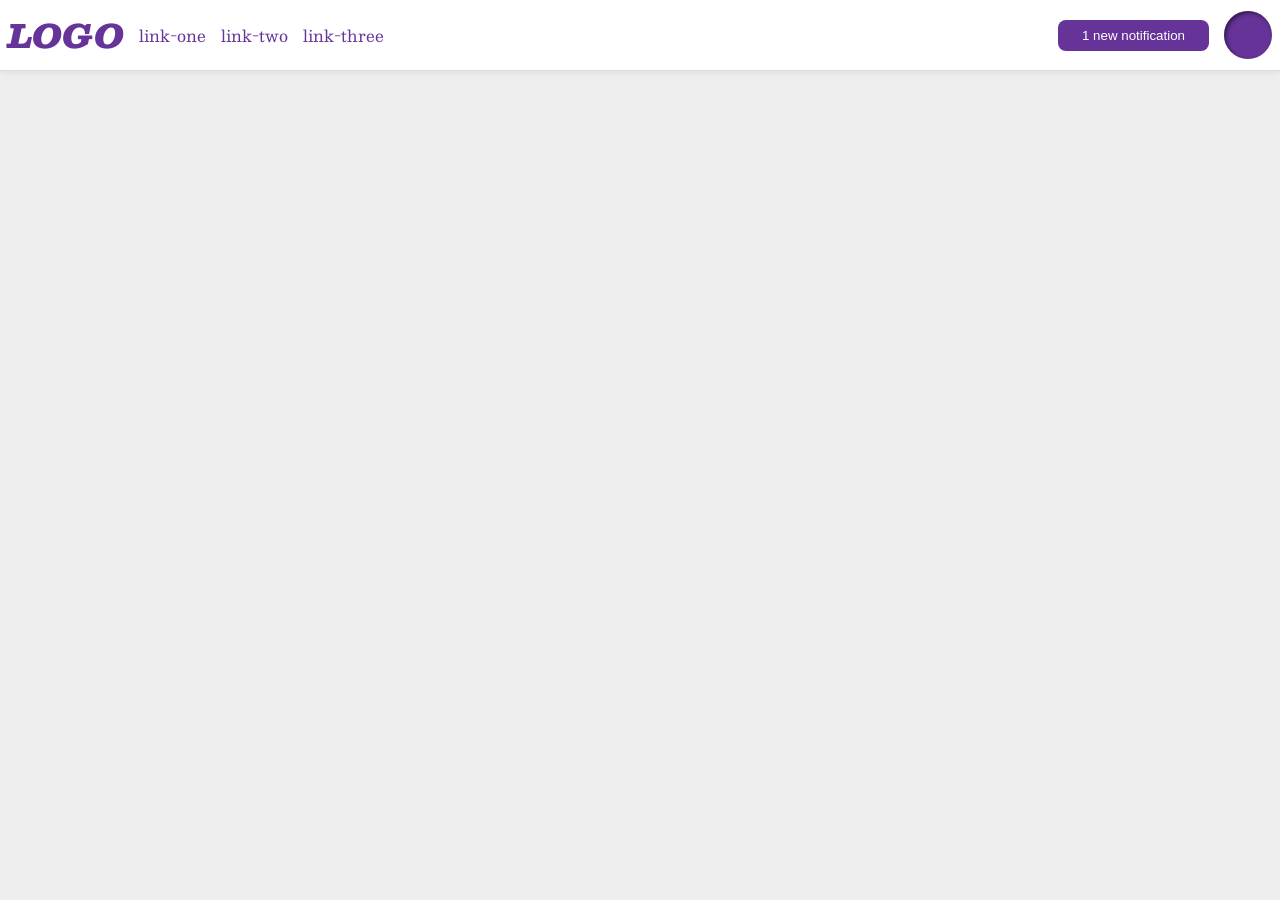
<file: foundations/flex/03-flex-header-2/index.html>
<!DOCTYPE html>
<html lang="en">
  <head>
    <meta charset="UTF-8">
    <meta http-equiv="X-UA-Compatible" content="IE=edge">
    <meta name="viewport" content="width=device-width, initial-scale=1.0">
    <title>Flex Header 2</title>
    <link rel="stylesheet" href="style.css">
  </head>
  <body>
    <div class="header">
              <div class="left-side">
                <div class="logo">
                  LOGO
                </div>
                <ul class="links">
                  <li><a href="https://google.com">link-one</a></li>
                  <li><a href="https://google.com">link-two</a></li>
                  <li><a href="https://google.com">link-three</a></li>
                </ul>
              </div>
      <div class="right-side">
      <button class="notifications">
        1 new notification
      </button>
      <div class="profile-image"></div>
      </div>
    </div>
  </body>
</html>
</file>
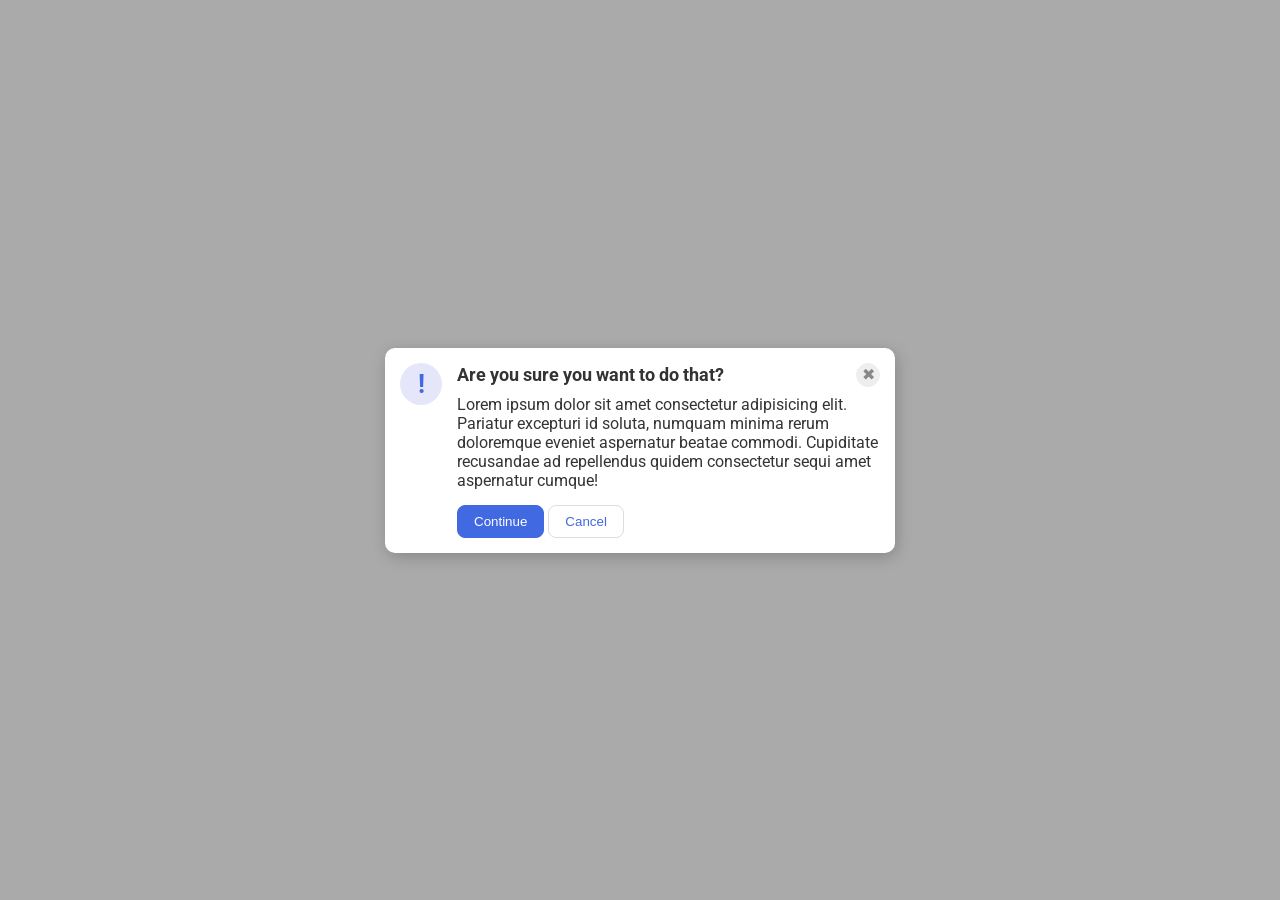
<file: foundations/flex/05-flex-modal/index.html>
<!DOCTYPE html>
<html lang="en">
  <head>
    <meta charset="UTF-8">
    <meta http-equiv="X-UA-Compatible" content="IE=edge">
    <meta name="viewport" content="width=device-width, initial-scale=1.0">
    <link rel="stylesheet" href="style.css">
    <title>Modal</title>
  </head>
  <body>
    <div class="modal">
      <div class="icon">!</div>
      <div class="container">
        <div class="header">Are you sure you want to do that?
        <button class="close-button">✖</button>
        </div>
        <div class="text">Lorem ipsum dolor sit amet consectetur adipisicing elit. Pariatur excepturi id soluta, numquam minima rerum doloremque eveniet aspernatur beatae commodi. Cupiditate recusandae ad repellendus quidem consectetur sequi amet aspernatur cumque!</div>
        <button class="continue">Continue</button>
        <button class="cancel">Cancel</button>
      </div>
    </div>
  </body>
</html>
</file>
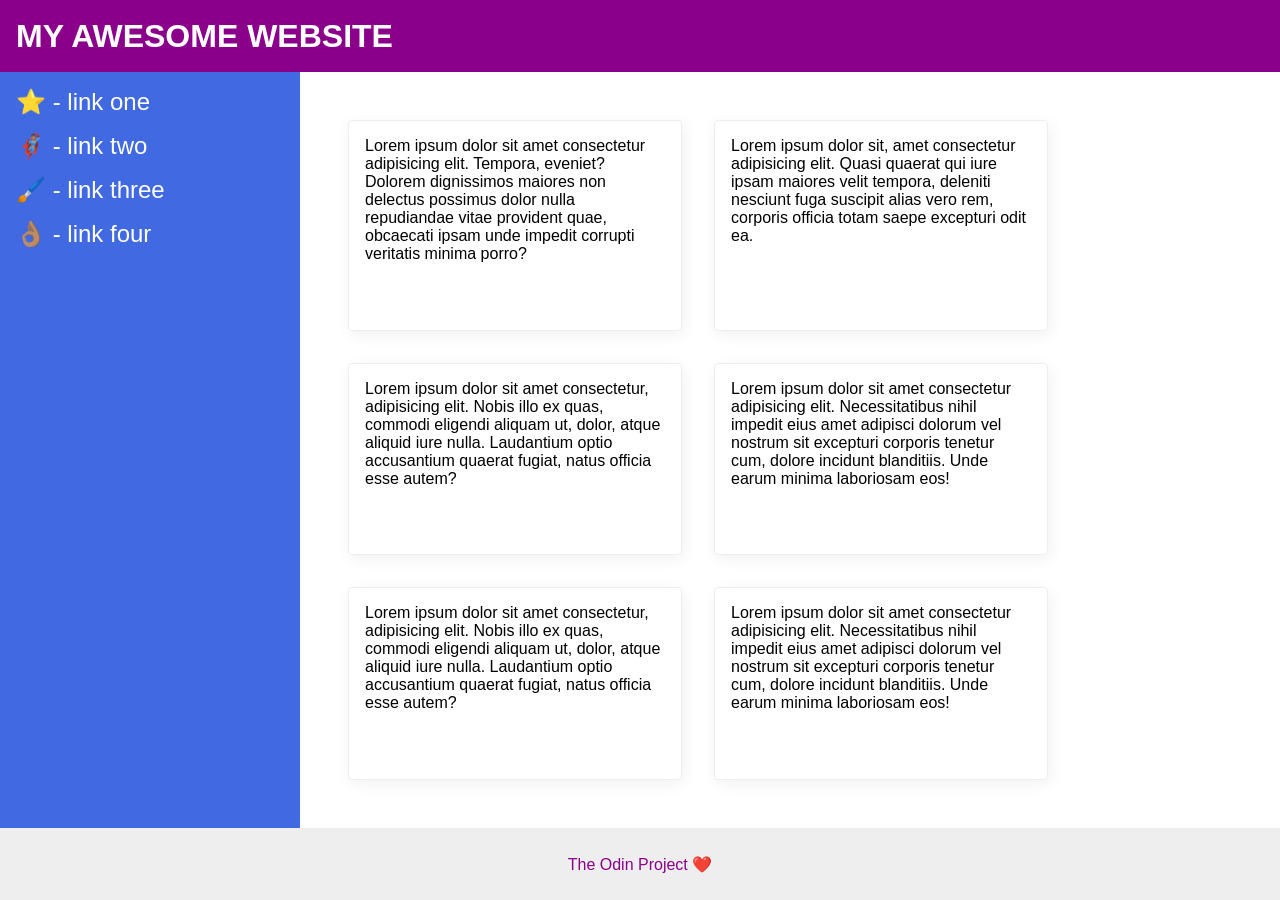
<file: foundations/flex/07-flex-layout-2/index.html>
<!DOCTYPE html>
<html lang="en">
  <head>
    <meta charset="UTF-8">
    <meta http-equiv="X-UA-Compatible" content="IE=edge">
    <meta name="viewport" content="width=device-width, initial-scale=1.0">
    <title>The Holy Grail</title>
    <link rel="stylesheet" href="style.css">
  </head>
  <body>
    <div class="header">
      MY AWESOME WEBSITE
    </div>

  <div class="container">
    
    <div class="sidebar">
      <ul>
        <li><a href="#">⭐ - link one</a></li>
        <li><a href="#">🦸🏽‍♂️ - link two</a></li>
        <li><a href="#">🖌️ - link three</a></li>
        <li><a href="#">👌🏽 - link four</a></li>
      </ul>
    </div>

      <div class="card-container">
      <div class="card">Lorem ipsum dolor sit amet consectetur adipisicing elit. Tempora, eveniet? Dolorem dignissimos maiores non delectus possimus dolor nulla repudiandae vitae provident quae, obcaecati ipsam unde impedit corrupti veritatis minima porro?</div>
      <div class="card">Lorem ipsum dolor sit, amet consectetur adipisicing elit. Quasi quaerat qui iure ipsam maiores velit tempora, deleniti nesciunt fuga suscipit alias vero rem, corporis officia totam saepe excepturi odit ea.</div>
      <div class="card">Lorem ipsum dolor sit amet consectetur, adipisicing elit. Nobis illo ex quas, commodi eligendi aliquam ut, dolor, atque aliquid iure nulla. Laudantium optio accusantium quaerat fugiat, natus officia esse autem?</div>
      <div class="card">Lorem ipsum dolor sit amet consectetur adipisicing elit. Necessitatibus nihil impedit eius amet adipisci dolorum vel nostrum sit excepturi corporis tenetur cum, dolore incidunt blanditiis. Unde earum minima laboriosam eos!</div>
      <div class="card">Lorem ipsum dolor sit amet consectetur, adipisicing elit. Nobis illo ex quas, commodi eligendi aliquam ut, dolor, atque aliquid iure nulla. Laudantium optio accusantium quaerat fugiat, natus officia esse autem?</div>
      <div class="card">Lorem ipsum dolor sit amet consectetur adipisicing elit. Necessitatibus nihil impedit eius amet adipisci dolorum vel nostrum sit excepturi corporis tenetur cum, dolore incidunt blanditiis. Unde earum minima laboriosam eos!</div>
      </div>
    </div>

      <div class="footer">
        The Odin Project ❤️
      </div>    

  </body>
</html>
</file>
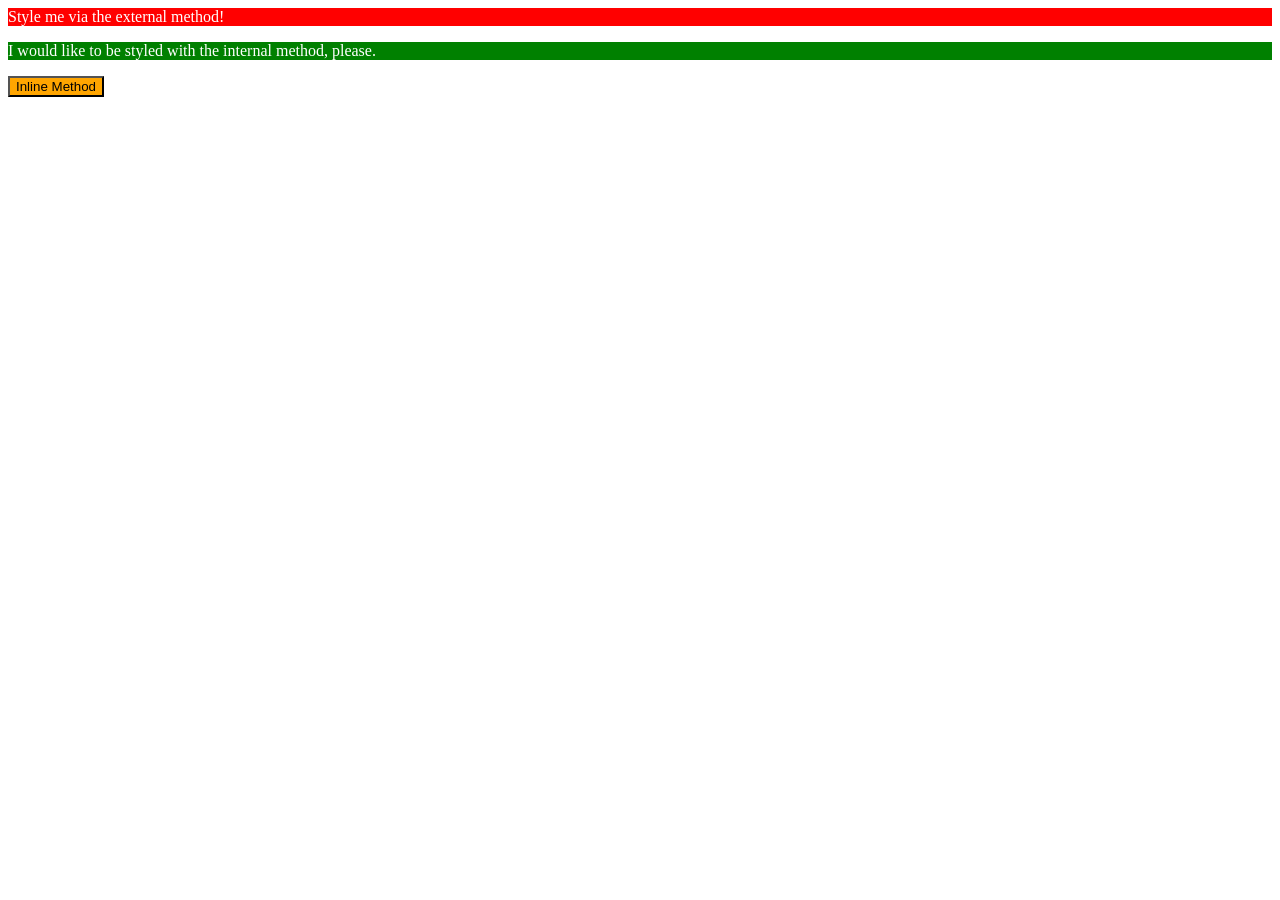
<file: foundations/intro-to-css/01-css-methods/index.html>
<!DOCTYPE html>
<html lang="en">
  <head>
    <meta charset="UTF-8">
    <meta http-equiv="X-UA-Compatible" content="IE=edge">
    <meta name="viewport" content="width=device-width, initial-scale=1.0">
    <title>Methods for Adding CSS</title>
    <link rel="stylesheet" href="style.css">
    <style>
      p{
        color: white;
        background-color: green;
      }
    </style>
  </head>
  <body>
    <div>Style me via the external method!</div>
    <p>I would like to be styled with the internal method, please.</p>
    <button style="background-color: orange;">Inline Method</button>
  </body>
</html>
</file>
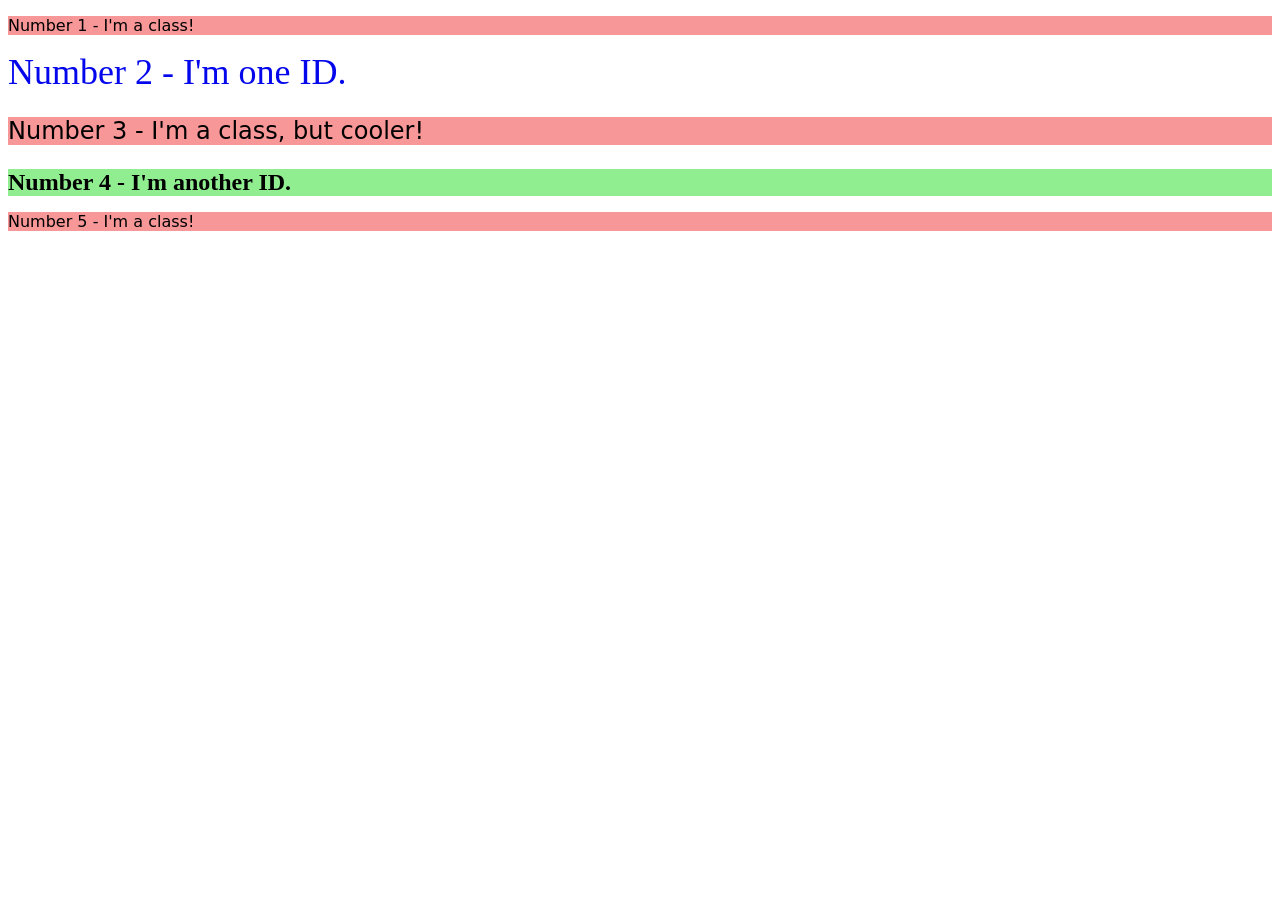
<file: foundations/intro-to-css/02-class-id-selectors/index.html>
<!DOCTYPE html>
<html lang="en">
  <head>
    <meta charset="UTF-8">
    <meta http-equiv="X-UA-Compatible" content="IE=edge">
    <meta name="viewport" content="width=device-width, initial-scale=1.0">
    <title>Class and ID Selectors</title>
    <link rel="stylesheet" href="style.css">
  </head>
  <body>
    <p class="odd">Number 1 - I'm a class!</p>
    <div id="num2">Number 2 - I'm one ID.</div>
    <p class="odd bigger">Number 3 - I'm a class, but cooler!</p>
    <div class="bigger" id="num4">Number 4 - I'm another ID.</div>
    <p class="odd">Number 5 - I'm a class!</p>
  </body>
</html>
</file>
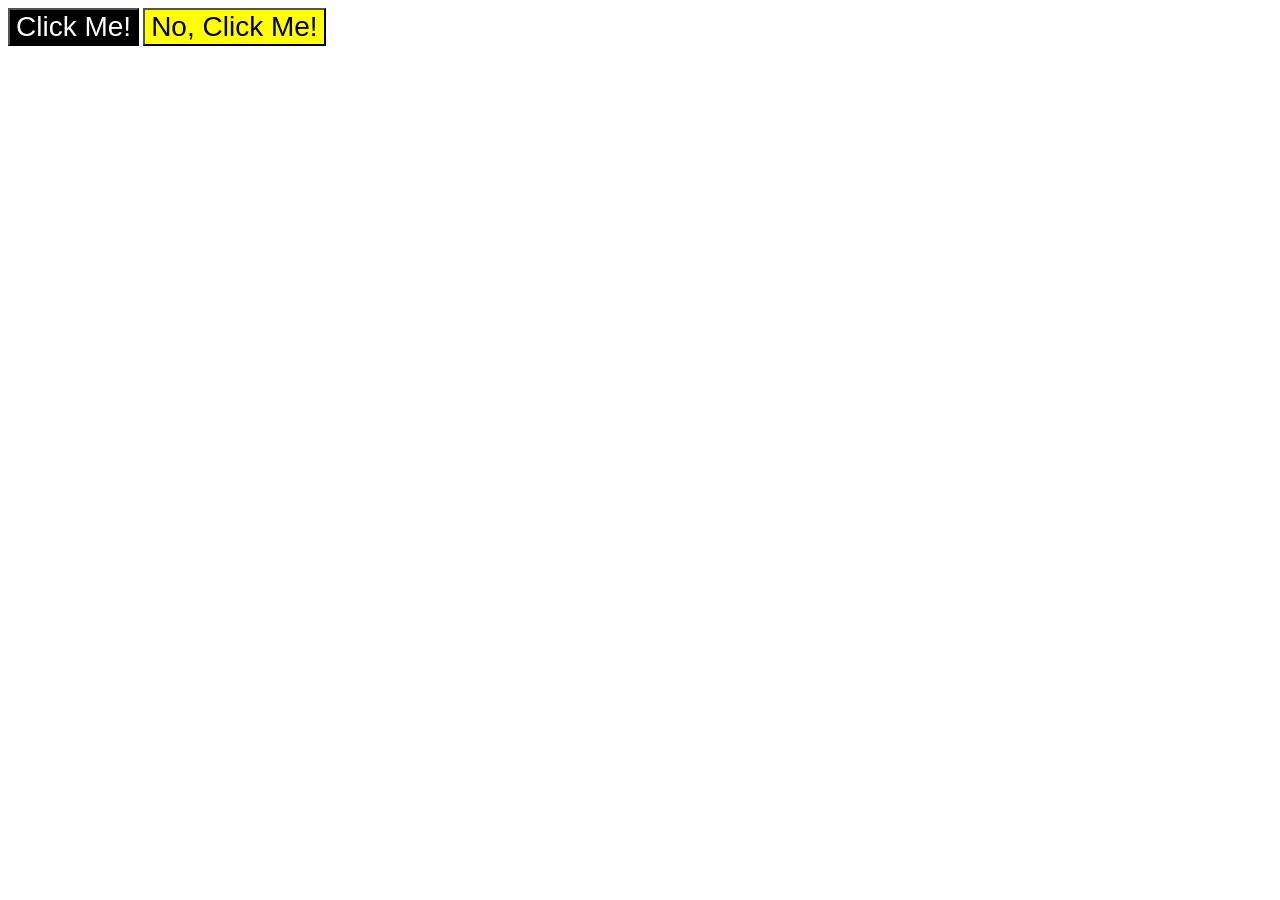
<file: foundations/intro-to-css/03-grouping-selectors/index.html>
<!DOCTYPE html>
<html lang="en">
  <head>
    <meta charset="UTF-8">
    <meta http-equiv="X-UA-Compatible" content="IE=edge">
    <meta name="viewport" content="width=device-width, initial-scale=1.0">
    <title>Grouping Selectors</title>
    <link rel="stylesheet" href="style.css">
  </head>
  <body>
    <button class="first">Click Me!</button>
    <button class="second">No, Click Me!</button>
  </body>
</html>
</file>
<file: foundations/flex/03-flex-header-2/style.css>
/* this is some magical font-importing.  
you'll learn about it later. */
@import url('https://fonts.googleapis.com/css2?family=Besley:ital,wght@0,400;1,900&display=swap');

body {
  margin: 0;
  background: #eee;
  font-family: Besley, serif;
}

.header {
  background: white;
  border-bottom: 1px solid #ddd;
  box-shadow: 0 0 8px rgba(0,0,0,.1);
  display: flex;
  justify-content: space-between;
  padding: 8px;
}

.profile-image {
  background: rebeccapurple;
  box-shadow: inset 2px 2px 4px rgba(0,0,0,.5);
  border-radius: 50%;
  width: 48px;
  height: 48px;
}

.logo {
  color: rebeccapurple;
  font-size: 32px;
  font-weight: 900;
  font-style: italic;
}

button {
  border: none;
  border-radius: 8px;
  background: rebeccapurple;
  color: white;
  padding: 8px 24px;
}

a {
  /* this removes the line under our links */
  text-decoration: none;
  color: rebeccapurple;
}

ul {
  list-style-type: none;
  display: flex;
  gap: 15px;
  margin: 0;
  padding: 0;
}



.right-side, .left-side{
  display: flex;
  gap: 15px;
  align-items: center;
}
</file>
<file: foundations/flex/05-flex-modal/style.css>
@import url('https://fonts.googleapis.com/css2?family=Roboto:wght@400;700&display=swap');

html, body {
  height: 100%;
}

body {
  font-family: Roboto, sans-serif;
  margin: 0;
  background: #aaa;
  color: #333;
  /* I'll give you this one for free lol */
  display: flex;
  align-items: center;
  justify-content: center;
}

.modal {
  background: white;
  width: 480px;
  border-radius: 10px;
  box-shadow: 2px 4px 16px rgba(0,0,0,.2);
  padding: 15px;
  gap: 15px;
  display: flex;  
}

.icon {
  color: royalblue;
  font-size: 26px;
  font-weight: 700;
  background: lavender;
  width: 42px;
  height: 42px;
  border-radius: 50%;
  display: flex;
  align-items: center;
  justify-content: center;
  flex-shrink: 0;
}

.close-button {
  background: #eee;
  border-radius: 50%;
  color: #888;
  font-weight: 400;
  font-size: 16px;
  height: 24px;
  width: 24px;
  display: flex;
  align-items: center;
  justify-content: center;
  border: 1px solid #eee;
  padding: 0;
}

button {
  cursor: pointer;
  padding: 8px 16px;
  border-radius: 8px;
}

button.continue {
  background: royalblue;
  border: 1px solid royalblue;
  color: white;
}

button.cancel {
  background: white;
  border: 1px solid #ddd;
  color: royalblue;
}

.text{
  margin-bottom: 15px;
}


.header{
  font-weight: bold;
  font-size: large;
  display: flex; 
  align-items: center;
  justify-content: space-between;
  margin-bottom: 8px;
}
</file>
<file: foundations/flex/07-flex-layout-2/style.css>
body {
  font-family: -apple-system, BlinkMacSystemFont, 'Segoe UI', Roboto, Oxygen, Ubuntu, Cantarell, 'Open Sans', 'Helvetica Neue', sans-serif;
  margin: 0;
  min-height: 100vh;
}

.header {
  height: 72px;
  background: darkmagenta;
  color: white;
}

.footer {
  height: 72px;
  background: #eee;
  color: darkmagenta;
}

.sidebar {
  width: 300px;
  background: royalblue;
  box-sizing: border-box;
}

.card {
  border: 1px solid #eee;
  box-shadow: 2px 4px 16px rgba(0,0,0,.06);
  border-radius: 4px;
}



body{
  display: flex;
  flex-direction: column;
}

ul{
  list-style-type: none;
  margin: 0;
  padding: 0;
}
a{
  text-decoration: none;
  font-size: 24px;
  color: white;
}

.container{
  display: flex;
  flex-grow: 1;
}

.card-container{
  display: flex;
  flex-wrap: wrap;
  gap: 32px;
  padding: 48px;
}

.card{
  width: 300px;
  padding: 16px;
}

.footer{
  display: flex;
  align-items: center;
  justify-content: center;
}

.header{
  font-size:  32px;
  font-weight: 900;
  display: flex;
  align-items: center;
  padding-left: 16px;
}

.sidebar{
  display: flex;
  flex-shrink: 0;
  padding: 16px;
}

li{
  margin-bottom: 16px;
}
</file>
<file: foundations/intro-to-css/01-css-methods/style.css>
div{
    color: white;
    background-color: red;
}
</file>
<file: foundations/intro-to-css/02-class-id-selectors/style.css>
/* Add CSS Styling */
.odd{
    font-family: Verdana, "DejaVu Sans", sans-serif;
    background-color: hsl(0, 86%, 78%);
}

.bigger{
    font-size: 24px;
}

#num2{
    color: hsl(239, 97%, 47%);
    font-size: 36px;
}

#num4{
    background-color: lightgreen;
    font-weight: bold;
}
</file>
<file: foundations/intro-to-css/03-grouping-selectors/style.css>
/* Add CSS Styling */
.first, .second{
    font-family: Helvetica, "Times New Roman", sans-serif;
    font-size: 28px;
}

.first{
    color: white;
    background-color: black;
}

.second{
    background-color: yellow;
}
</file>
